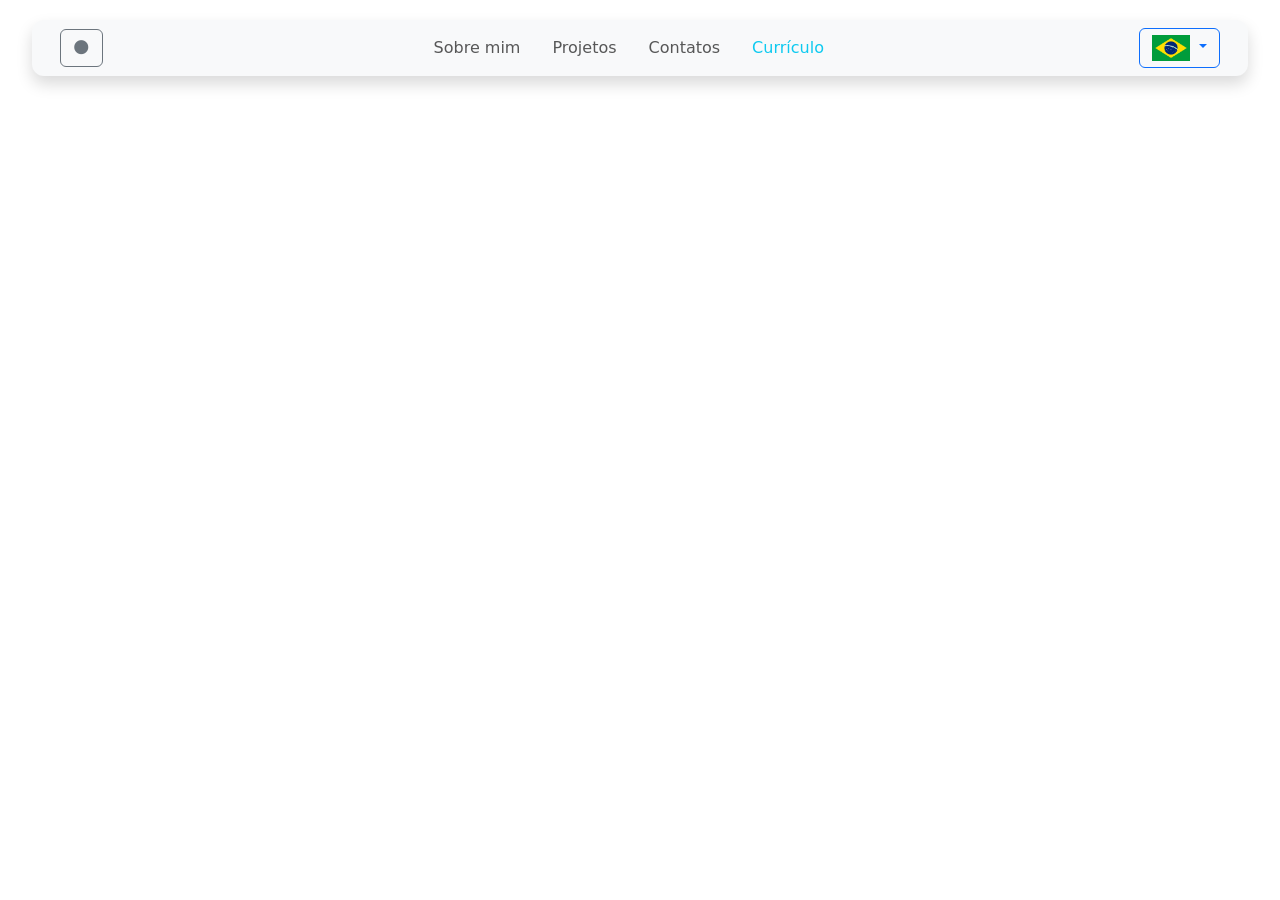
<file: index.html>
<!DOCTYPE html>
<html lang="en">
<head>
    <meta charset="UTF-8">
    <meta name="viewport" content="width=device-width, initial-scale=1.0">
    <title>Meu Portifolio</title>
    <link href="https://cdn.jsdelivr.net/npm/bootstrap@5.3.7/dist/css/bootstrap.min.css" rel="stylesheet" integrity="sha384-LN+7fdVzj6u52u30Kp6M/trliBMCMKTyK833zpbD+pXdCLuTusPj697FH4R/5mcr" crossorigin="anonymous">
    <link rel="stylesheet" href="style.css">
</head>
<body>
        <!-- Header -->
    <nav class="navbar navbar-expand-lg bg-light shadow fixed-top custom-header px-3">
        <div class="container-fluid">

        <!-- Botão modo escuro -->
        <button class="btn btn-outline-secondary me-3">
            🌑
        </button>

        <!-- Links centrais -->
        <div class="collapse navbar-collapse justify-content-center" id="navbarLinks">
            <ul class="navbar-nav mb-2 mb-lg-0">
            <li class="nav-item mx-2">
                <a class="nav-link" href="#sobre">Sobre mim</a>
            </li>
            <li class="nav-item mx-2">
                <a class="nav-link" href="#projetos">Projetos</a>
            </li>
            <li class="nav-item mx-2">
                <a class="nav-link" href="#contatos">Contatos</a>
            </li>
            <li class="nav-item mx-2">
                <a class="nav-link link-info" href="src/resume/eduardo_henrique_curriculo.pdf" download>Currículo</a>
            </li>
            </ul>
        </div>

        <!-- Dropdown idioma -->
        <div class="dropdown">
            <button class="btn btn-outline-primary dropdown-toggle" type="button" data-bs-toggle="dropdown">
                <img src="src/images/flags/brazil_flag.png" alt="Português" height="26px" width="38px"> 
            </button>

            <ul class="dropdown-menu dropdown-menu-end">
                <li>
                    <a class="dropdown-item" href="#">
                    <img src="src/images/flags/brazil_flag.png" height="18px" width="28px" alt="Português"> Português
                    </a>
                </li>
                <li>
                    <a class="dropdown-item" href="#">
                    <img src="src/images/flags/usa_flag.png" height="18px" width="28px" alt="English"> English
                    </a>
                </li>
            </ul>
        </div>
        </div>
    </nav>

    <script src="https://cdn.jsdelivr.net/npm/bootstrap@5.3.7/dist/js/bootstrap.bundle.min.js" integrity="sha384-ndDqU0Gzau9qJ1lfW4pNLlhNTkCfHzAVBReH9diLvGRem5+R9g2FzA8ZGN954O5Q" crossorigin="anonymous"></script>
</body>
</html>
</file>
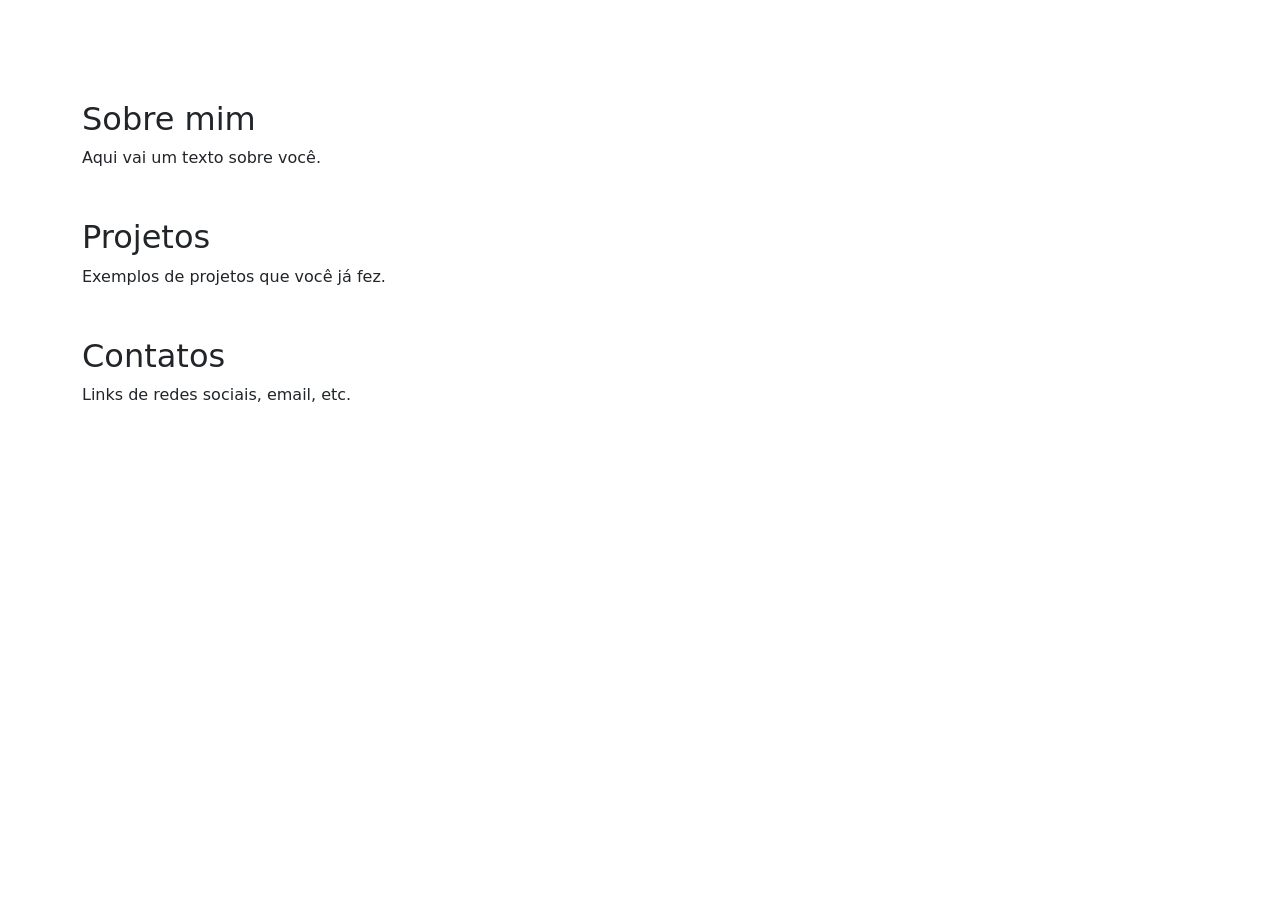
<file: teste.html>
<!DOCTYPE html>
<html lang="pt-br">
<head>
  <meta charset="UTF-8">
  <meta name="viewport" content="width=device-width, initial-scale=1">
  <title>Portfólio</title>
  <!-- Bootstrap CSS -->
  <link href="https://cdn.jsdelivr.net/npm/bootstrap@5.3.2/dist/css/bootstrap.min.css" rel="stylesheet">
  <style>
    /* Personalizações do header */
    .custom-header {
      width: 80%;
      margin: 10px auto;
      border-radius: 12px;
      top: 10px;
      z-index: 1000;
    }
  </style>
</head>
<body>

  

  <!-- Espaço para o conteúdo -->
  <main class="container" style="margin-top: 100px;">
    <section id="sobre" class="my-5">
      <h2>Sobre mim</h2>
      <p>Aqui vai um texto sobre você.</p>
    </section>

    <section id="projetos" class="my-5">
      <h2>Projetos</h2>
      <p>Exemplos de projetos que você já fez.</p>
    </section>

    <section id="contatos" class="my-5">
      <h2>Contatos</h2>
      <p>Links de redes sociais, email, etc.</p>
    </section>
  </main>

  <!-- Bootstrap JS -->
  <script src="https://cdn.jsdelivr.net/npm/bootstrap@5.3.2/dist/js/bootstrap.bundle.min.js"></script>
</body>
</html>
</file>
<file: style.css>
/* Personalizações do header */
.custom-header {
    width: 95%;
    margin: 10px auto;
    border-radius: 12px;
    top: 10px;
    z-index: 1000;
}
</file>
